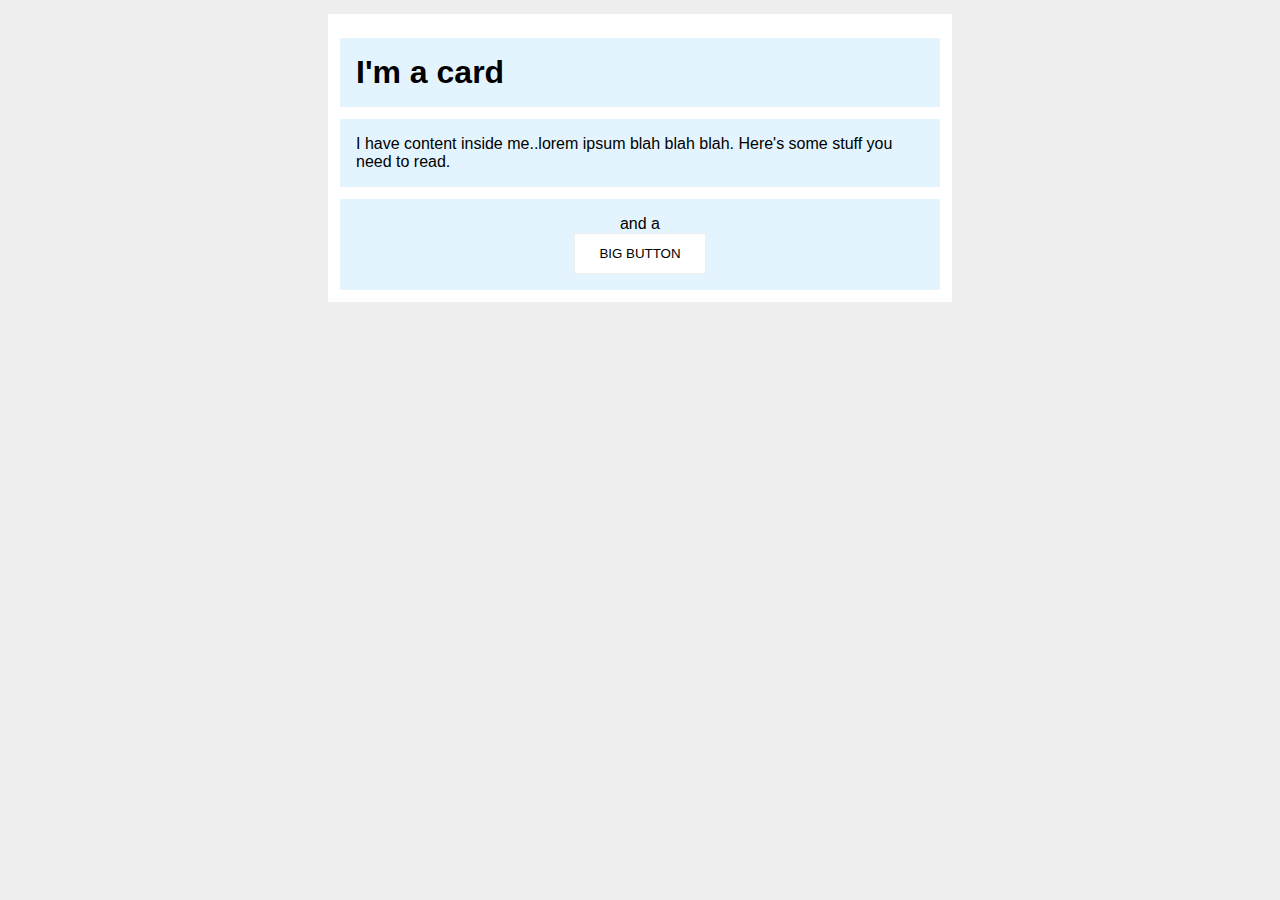
<file: foundations/block-and-inline/02-margin-and-padding-2/index.html>
<!DOCTYPE html>
<html lang="en">
  <head>
    <meta charset="UTF-8" />
    <meta http-equiv="X-UA-Compatible" content="IE=edge" />
    <meta name="viewport" content="width=device-width, initial-scale=1.0" />
    <title>Margin and Padding exercise 2</title>
    <link rel="stylesheet" href="style.css" />
  </head>
  <body>
    <div class="card">
      <h1 class="title">I'm a card</h1>
      <div class="content">
        I have content inside me..lorem ipsum blah blah blah. Here's some stuff
        you need to read.
      </div>
      <div class="button-container">and a <button>BIG BUTTON</button></div>
    </div>
  </body>
</html>
</file>
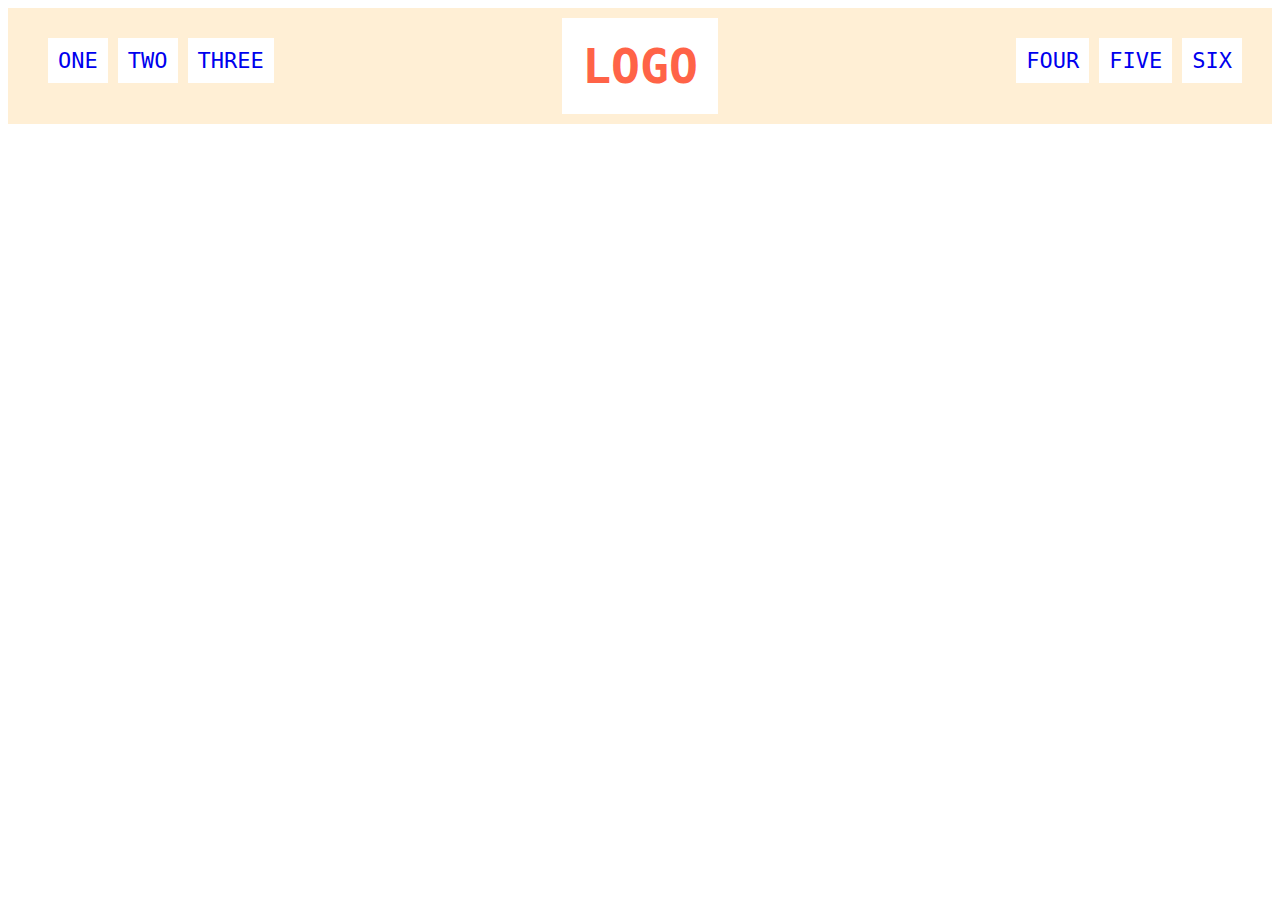
<file: foundations/flex/02-flex-header/index.html>
<!DOCTYPE html>
<html lang="en">
  <head>
    <meta charset="UTF-8">
    <meta http-equiv="X-UA-Compatible" content="IE=edge">
    <meta name="viewport" content="width=device-width, initial-scale=1.0">
    <title>Flex Header</title>
    <link rel="stylesheet" href="style.css">
  </head>
  <body>
    <div class="header">
      
        <ul>
          <li><a href="#">ONE</a></li>
          <li><a href="#">TWO</a></li>
          <li><a href="#">THREE</a></li>
        </ul>
      
      <div class="logo">LOGO</div>
      
        <ul>
          <li><a href="#">FOUR</a></li>
          <li><a href="#">FIVE</a></li>
          <li><a href="#">SIX</a></li>
        </ul>
      </div>
    </div>
  </body>
</html>
</file>
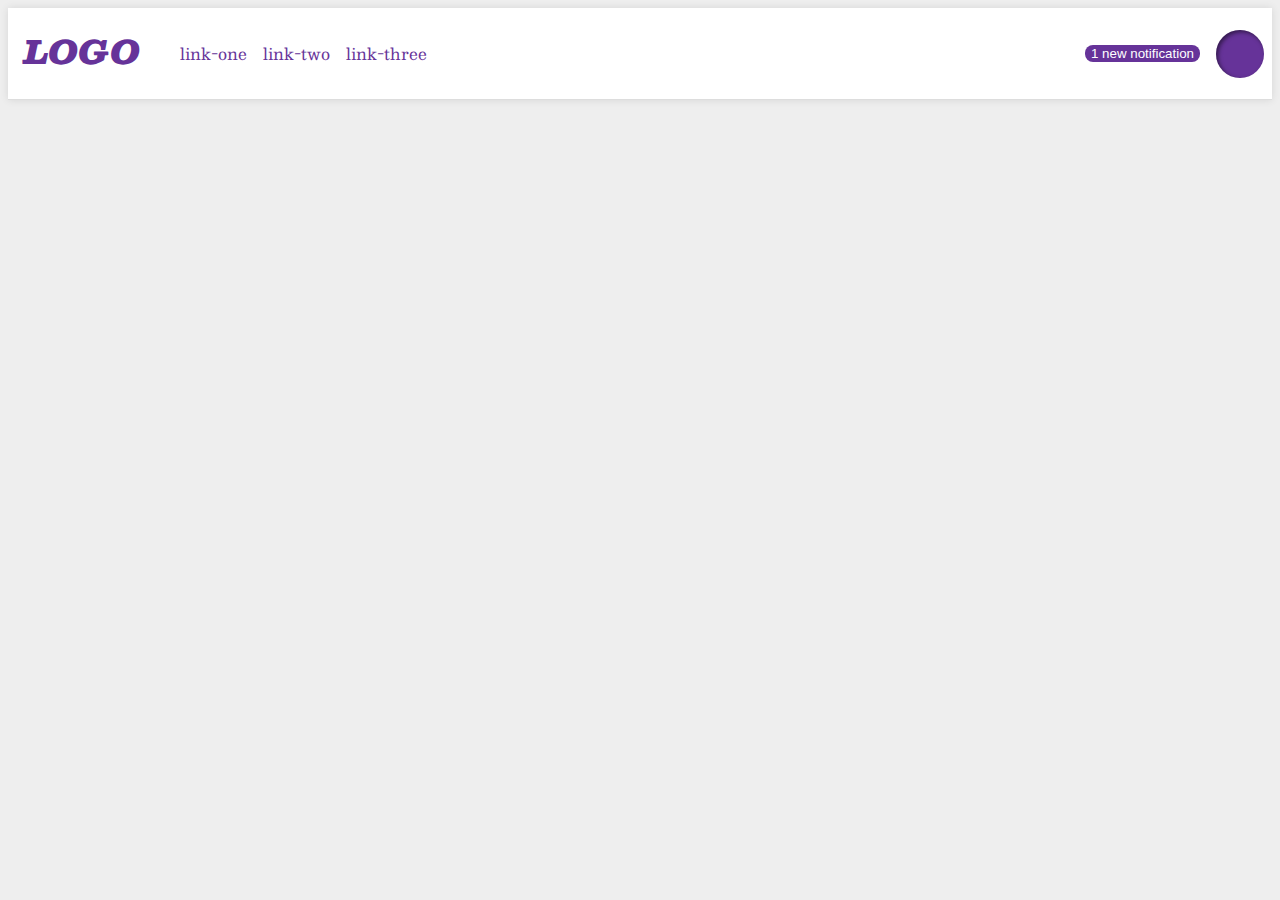
<file: foundations/flex/03-flex-header-2/index.html>
<!DOCTYPE html>
<html lang="en">
  <head>
    <meta charset="UTF-8" />
    <meta http-equiv="X-UA-Compatible" content="IE=edge" />
    <meta name="viewport" content="width=device-width, initial-scale=1.0" />
    <title>Flex Header 2</title>
    <link rel="stylesheet" href="style.css" />
  </head>
  <body>
    <div class="header">
      <div class="left">
        <div class="logo">LOGO</div>
        <ul class="links">
          <li><a href="https://google.com">link-one</a></li>
          <li><a href="https://google.com">link-two</a></li>
          <li><a href="https://google.com">link-three</a></li>
        </ul>
      </div>
<div class="right">
      <button class="notifications">1 new notification</button>
      <div class="profile-image"></div>
      </div>
    </div>
  </body>
</html>
</file>
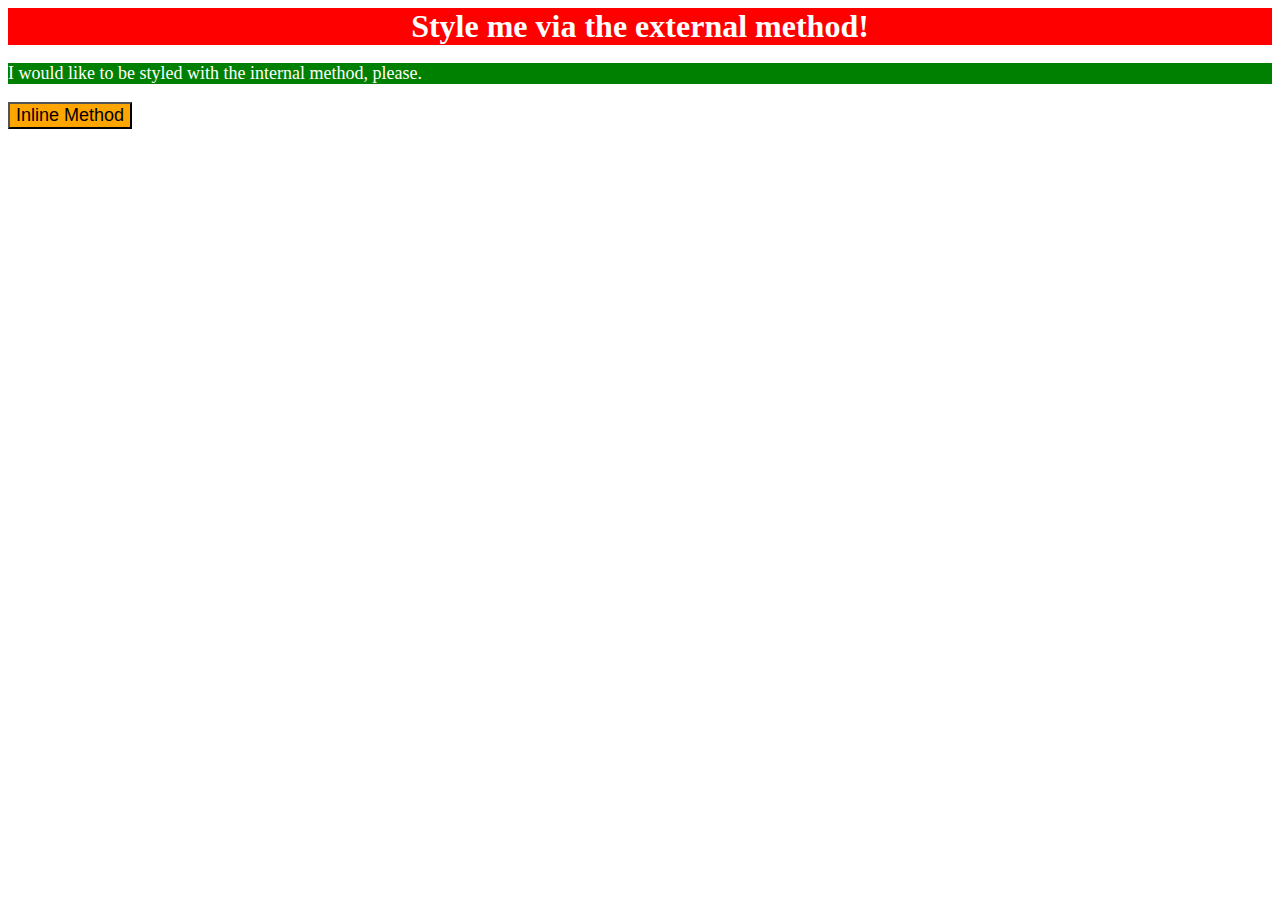
<file: foundations/intro-to-css/01-css-methods/index.html>
<!DOCTYPE html>
<html lang="en">
  <head>
    <meta charset="UTF-8" />
    <meta http-equiv="X-UA-Compatible" content="IE=edge" />
    <meta name="viewport" content="width=device-width, initial-scale=1.0" />
    <title>Methods for Adding CSS</title>
    <link rel="stylesheet" href="style.css" />
    <style>
      p {
        background-color: green;
        color: white;
        font-size: 18px;
      }
    </style>
  </head>
  <body>
    <div>Style me via the external method!</div>
    <p>I would like to be styled with the internal method, please.</p>
    <button style="background-color: orange; font-size: 18px">
      Inline Method
    </button>
  </body>
</html>
</file>
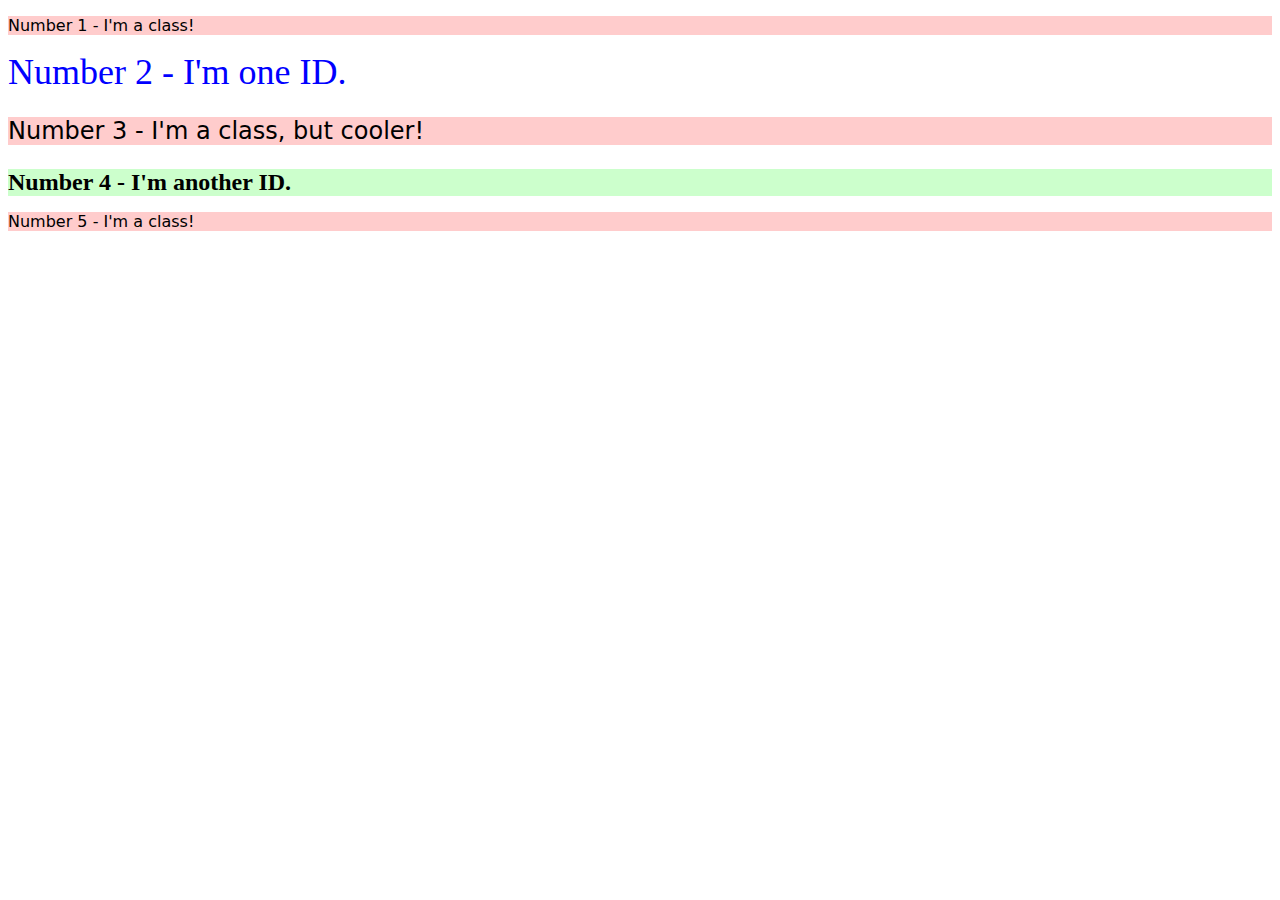
<file: foundations/intro-to-css/02-class-id-selectors/index.html>
<!DOCTYPE html>
<html lang="en">
  <head>
    <meta charset="UTF-8" />
    <meta http-equiv="X-UA-Compatible" content="IE=edge" />
    <meta name="viewport" content="width=device-width, initial-scale=1.0" />
    <title>Class and ID Selectors</title>
    <link rel="stylesheet" href="style.css" />
  </head>
  <body>
    <p class="para">Number 1 - I'm a class!</p>
    <div id="primeiro">Number 2 - I'm one ID.</div>
    <p class="para diferente">Number 3 - I'm a class, but cooler!</p>
    <div id="segundo">Number 4 - I'm another ID.</div>
    <p class="para">Number 5 - I'm a class!</p>
  </body>
</html>
</file>
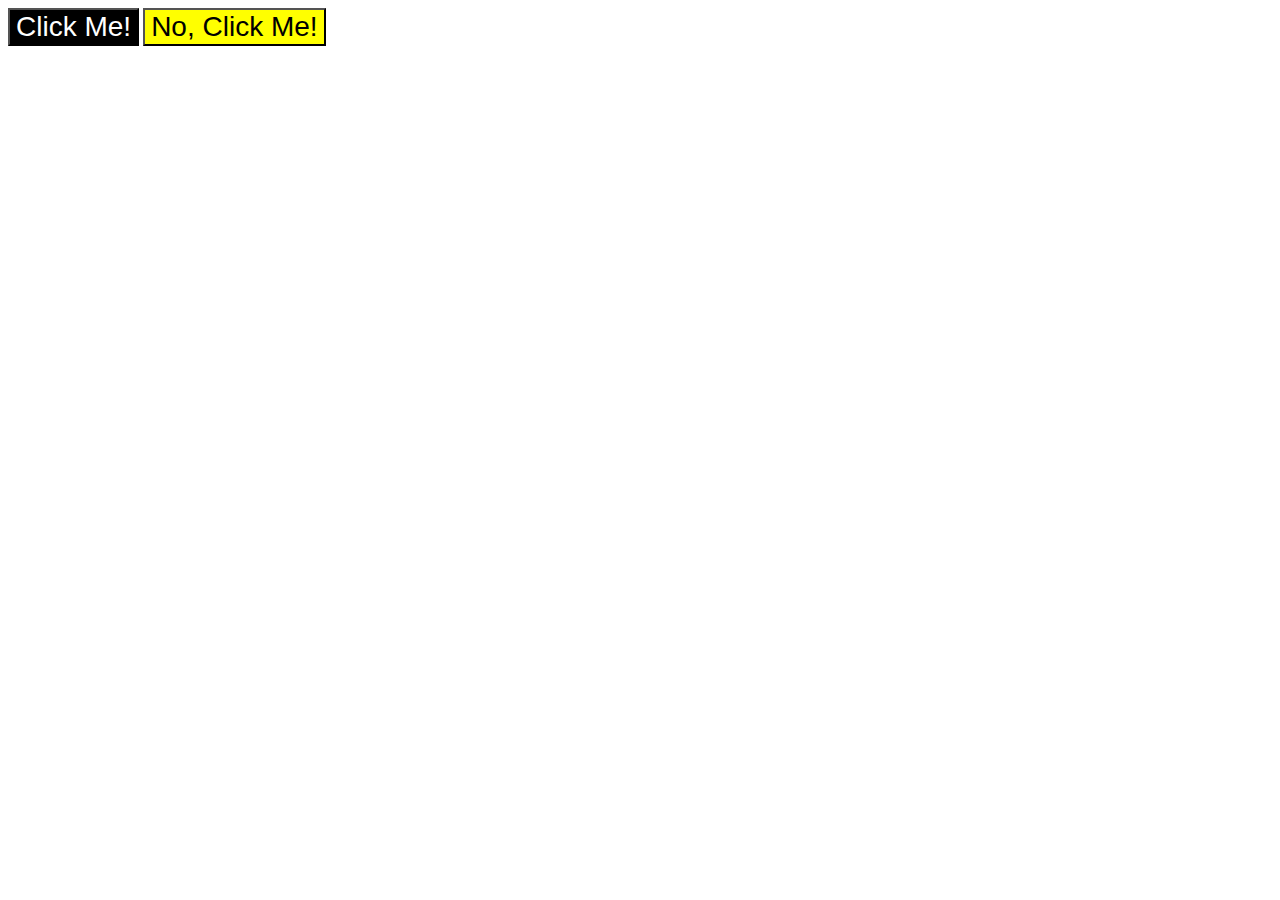
<file: foundations/intro-to-css/03-grouping-selectors/index.html>
<!DOCTYPE html>
<html lang="en">
  <head>
    <meta charset="UTF-8" />
    <meta http-equiv="X-UA-Compatible" content="IE=edge" />
    <meta name="viewport" content="width=device-width, initial-scale=1.0" />
    <title>Grouping Selectors</title>
    <link rel="stylesheet" href="style.css" />
  </head>
  <body>
    <button class="primeira">Click Me!</button>
    <button class="segunda">No, Click Me!</button>
  </body>
</html>
</file>
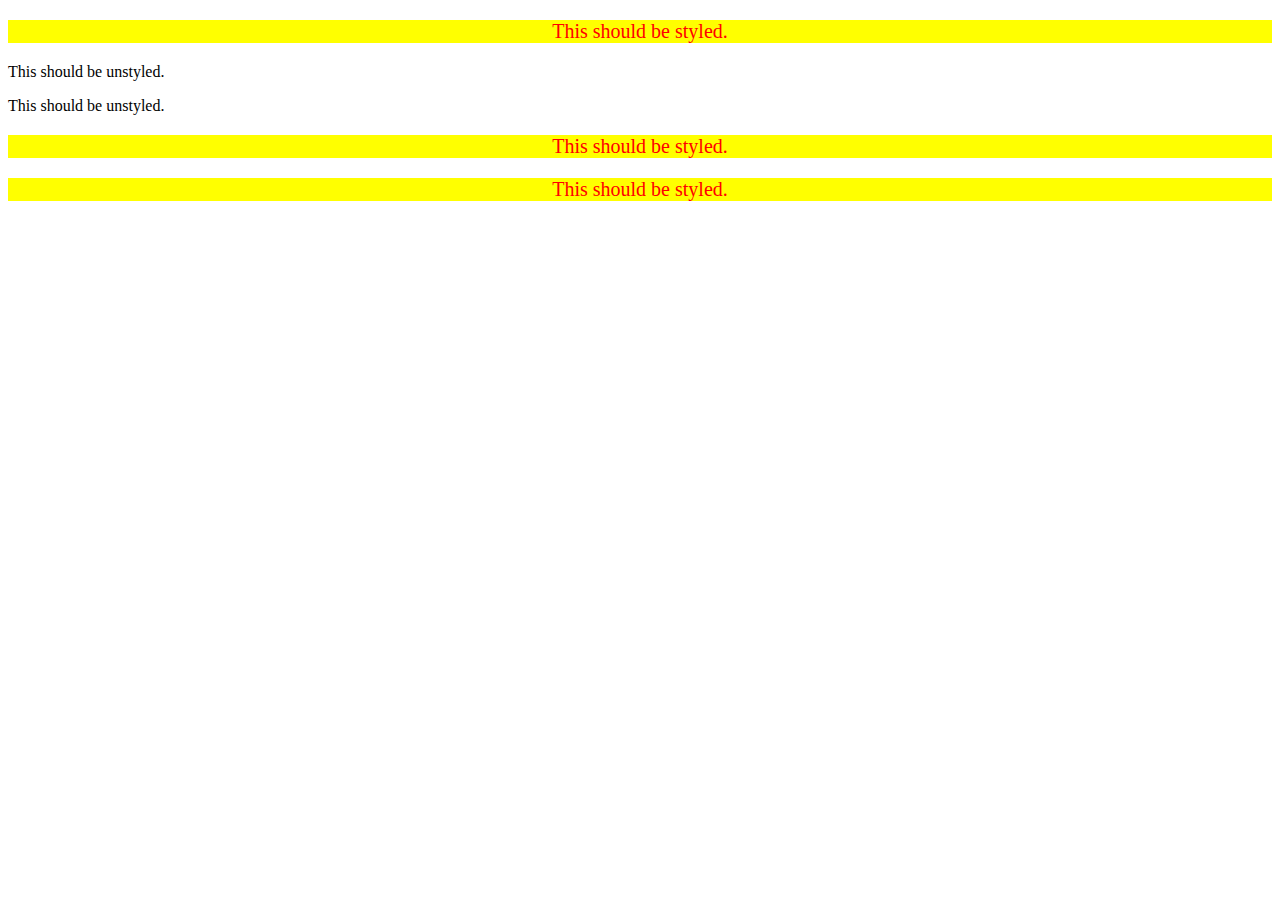
<file: foundations/intro-to-css/05-descendant-combinator/index.html>
<!DOCTYPE html>
<html lang="en">
  <head>
    <meta charset="UTF-8" />
    <meta http-equiv="X-UA-Compatible" content="IE=edge" />
    <meta name="viewport" content="width=device-width, initial-scale=1.0" />
    <title>Descendant Combinator</title>
    <link rel="stylesheet" href="style.css" />
  </head>
  <body>
    <div class="container">
      <p class="text">This should be styled.</p>
    </div>
    <p class="text">This should be unstyled.</p>
    <p class="text">This should be unstyled.</p>
    <div class="container">
      <p class="text">This should be styled.</p>
      <p class="text">This should be styled.</p>
    </div>

    <!-- Combinador de Descendentes
Entender como os combinadores funcionam pode ficar muito mais fácil quando você começa a experimentá-los e vê exatamente o que é afetado por eles e o que não é.

O objetivo deste exercício é aplicar estilos a elementos que são descendentes de outro elemento, deixando os elementos que *não* são descendentes desse elemento sem estilo.

Você pode usar seletores de tipo ou de classe para este exercício; use aquele com o qual você se sentir mais confortável para praticar. O arquivo HTML está configurado (portanto, não é necessário editar nada nele) de forma que qualquer combinação de seletores funcione, então, se você estiver se sentindo aventureiro, pode até tentar combinar um seletor de tipo *e* de classe para o combinador de descendentes.

As propriedades que você precisa adicionar são:

Somente os elementos `p` que são descendentes do elemento `div` devem ter fundo amarelo, texto vermelho, tamanho de fonte de 20px e alinhamento centralizado.

Autoverificação
- Os elementos que contêm o texto "Isto deve ser estilizado" têm os estilos corretos aplicados?

- Os elementos que contêm o texto "Isto deve ser desestilizado" não têm nenhum estilo aplicado? -->
  </body>
</html>
</file>
<file: foundations/block-and-inline/02-margin-and-padding-2/style.css>
body {
  background: #eee;
  font-family: sans-serif;
}

.card {
  width: 600px;
  background: #fff;
  margin: 14px auto;
  padding: 12px;
}

.title {
  background: #e3f4ff;
  padding: 16px;
  margin: 12px 0;
}

.content {
  background: #e3f4ff;
  padding: 16px;
  margin: 12px 0; /* Apenas margem superior e inferior */
}

.button-container {
  background: #e3f4ff;
  padding: 16px;
  text-align: center;
  margin: 12px 0 0 0; /* Usa margem apenas no topo para separar do conteúdo */
}

button {
  background: white;
  border: 1px solid #eee;
  padding: 12px 24px;
  display: block; /* Garante que pule a linha do "and a" */
  margin: 0 auto; /* Centraliza o botão dentro do container */
}
</file>
<file: foundations/flex/02-flex-header/style.css>
.header {
  font-family: monospace;
  background: papayawhip;
  display: flex;
  justify-content: space-between;
}

.logo {
  font-size: 48px;
  font-weight: 900;
  color: tomato;
  background: white;
  /* padding: 10px 20px;
  margin: 20px;
  display: flex;
  align-items: center; */

  padding: 20px;
  text-decoration: none;
  margin: 10px 20px;
  display: flex;
  align-items: center;
}

ul {
  list-style-type: none;
  display: flex;
  margin: 20px;
  padding: 10px;
}

a {
  font-size: 22px;
  background: white;
  padding: 10px;
  text-decoration: none;
  margin: auto 0 0 10px;
  display: flex;
}
</file>
<file: foundations/flex/03-flex-header-2/style.css>
/* this is some magical font-importing.  
you'll learn about it later. */
@import url("https://fonts.googleapis.com/css2?family=Besley:ital,wght@0,400;1,900&display=swap");

body {
  margin: 0;
  background: #eee;
  font-family: Besley, serif;
}

.header {
  background: white;
  border-bottom: 1px solid #ddd;
  box-shadow: 0 0 8px rgba(0, 0, 0, 0.1);
  display: flex;
  padding: 8px;
  margin: 8px;
  justify-content: space-between;
  align-items: center;
}

.left {
  display: flex;
  padding: 8px;
}

.right {
  display: flex;
  align-items: center;
  gap: 16px;
}

.profile-image {
  background: rebeccapurple;
  box-shadow: inset 2px 2px 4px rgba(0, 0, 0, 0.5);
  border-radius: 50%;
  width: 48px;
  height: 48px;
}

.logo {
  color: rebeccapurple;
  font-size: 32px;
  font-weight: 900;
  font-style: italic;
}

button {
  border: none;
  border-radius: 8px;
  background: rebeccapurple;
  color: white;
}

a {
  text-decoration: none;
  color: rebeccapurple;
}

ul {
  list-style-type: none;
}

.links {
  display: flex;
  gap: 16px;
}
</file>
<file: foundations/intro-to-css/01-css-methods/style.css>
div {
  background-color: red;
  color: white;
  text-align: center;
  font-size: 32px;
  font-weight: bold;
}
</file>
<file: foundations/intro-to-css/02-class-id-selectors/style.css>
/* Add CSS Styling */

.para {
  font-family: Verdana, DejaVu Sans, sans-serif;
  background-color: #ffcccc;
}
#primeiro {
  color: blue;
  font-size: 36px;
}
.diferente {
  font-size: 24px;
}
#segundo {
  background-color: #ccffcc;
  font-size: 24px;
  font-weight: bold;
}
</file>
<file: foundations/intro-to-css/03-grouping-selectors/style.css>
/* Add CSS Styling */
.primeira {
  background-color: black;
  color: white;
}
.segunda {
  background-color: yellow;
}
.primeira,
.segunda {
  font-size: 28px;
  font-family: Helvetica, "Times New Roman", sans-serif;
}
</file>
<file: foundations/intro-to-css/05-descendant-combinator/style.css>
/* Add CSS Styling */
.container .text {
  background-color: yellow;
  font-size: 20px;
  color: red;
  text-align: center;
}
</file>
